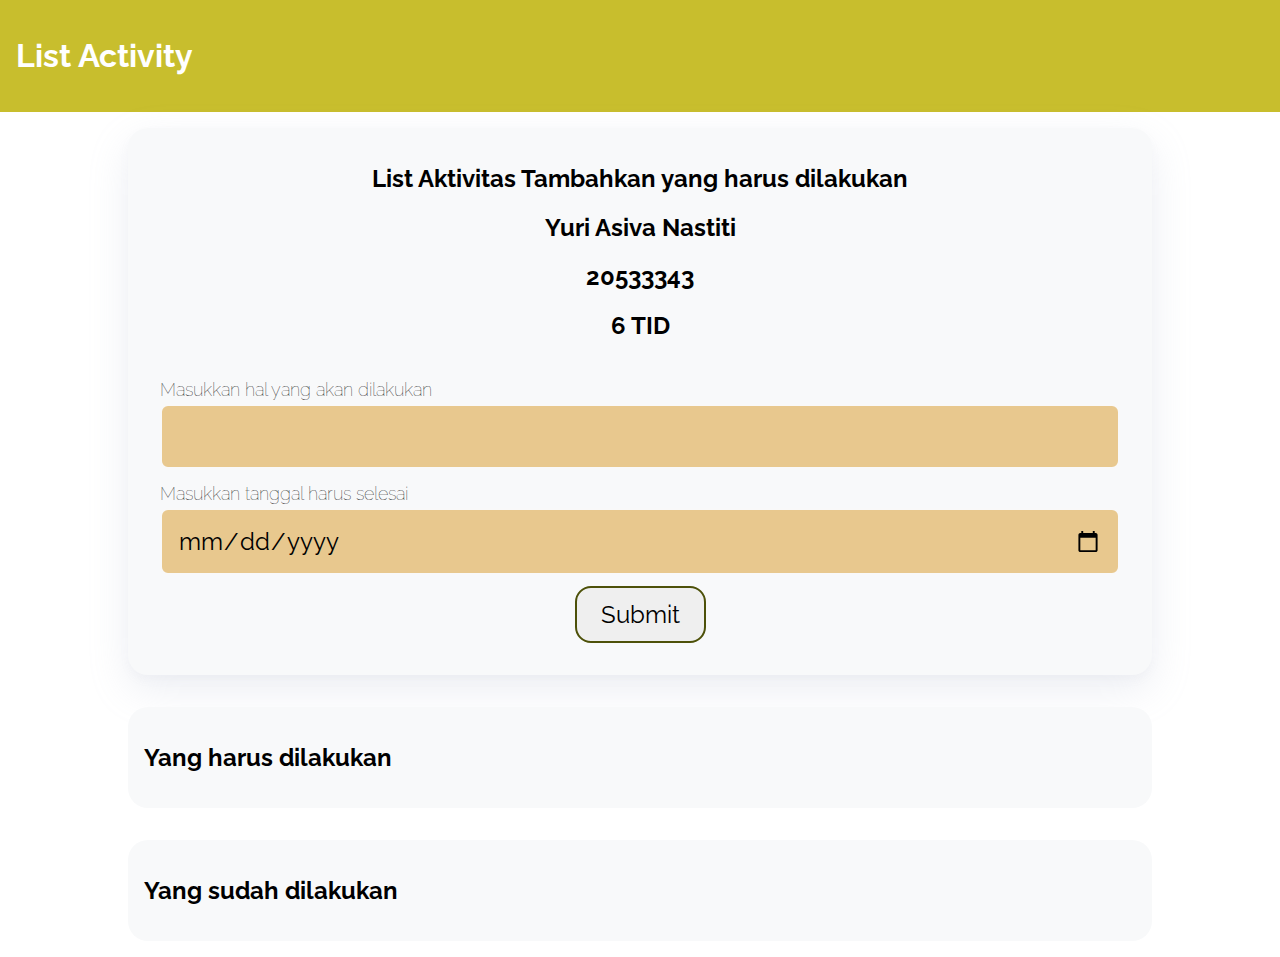
<file: index.html>
<!DOCTYPE html>
<html lang="en">

<head>
    <meta charset="UTF-8">
    <meta http-equiv="X-UA-Compatible" content="IE=edge">
    <meta name="viewport" content="width=device-width, initial-scale=1.0">
    <title>List Activity</title>
    <link rel="stylesheet" href="css/style.css">
</head>

<body>
    <header>
        <h1>List Activity</h1>
    </header>

    <div class="wrapper">
        <div class="container bg-white shadow" id="add-todo">
            <h2 class="container-header text-center">List Aktivitas Tambahkan yang harus dilakukan</h2>
            <h2 class="container-header text-center">Yuri Asiva Nastiti</h2>
            <h2 class="container-header text-center">20533343</h2>
            <h2 class="container-header text-center">6 TID </h2>
            <form class="form" action="#" id="form">
                <div class="form-group form-title">
                    <label for="title">Masukkan hal yang akan dilakukan</label>
                    <input type="text" id="title" name="title" required>
                </div>
                <div class="form-group form-title">
                    <label for="date">Masukkan tanggal harus selesai</label>
                    <input type="date" id="date" name="date" required>
                </div>
                <center>  <input type="submit" value="Submit" name="Submit" class="btn-submit"> </center>
            </form>
        </div>

        <div class="container">
            <h2 class="container-header">Yang harus dilakukan</h2>

            <div class="list-item" id="todos">
            </div>
        </div>

        <div class="container">
            <h2 class="container-header">Yang sudah dilakukan</h2>
            <div class="list-item" id="completed-todos">
            </div>
          </div>
        
    </div>

    <script src="js/script.js" type="text/javascript"></script>

</body>

</html>
</file>
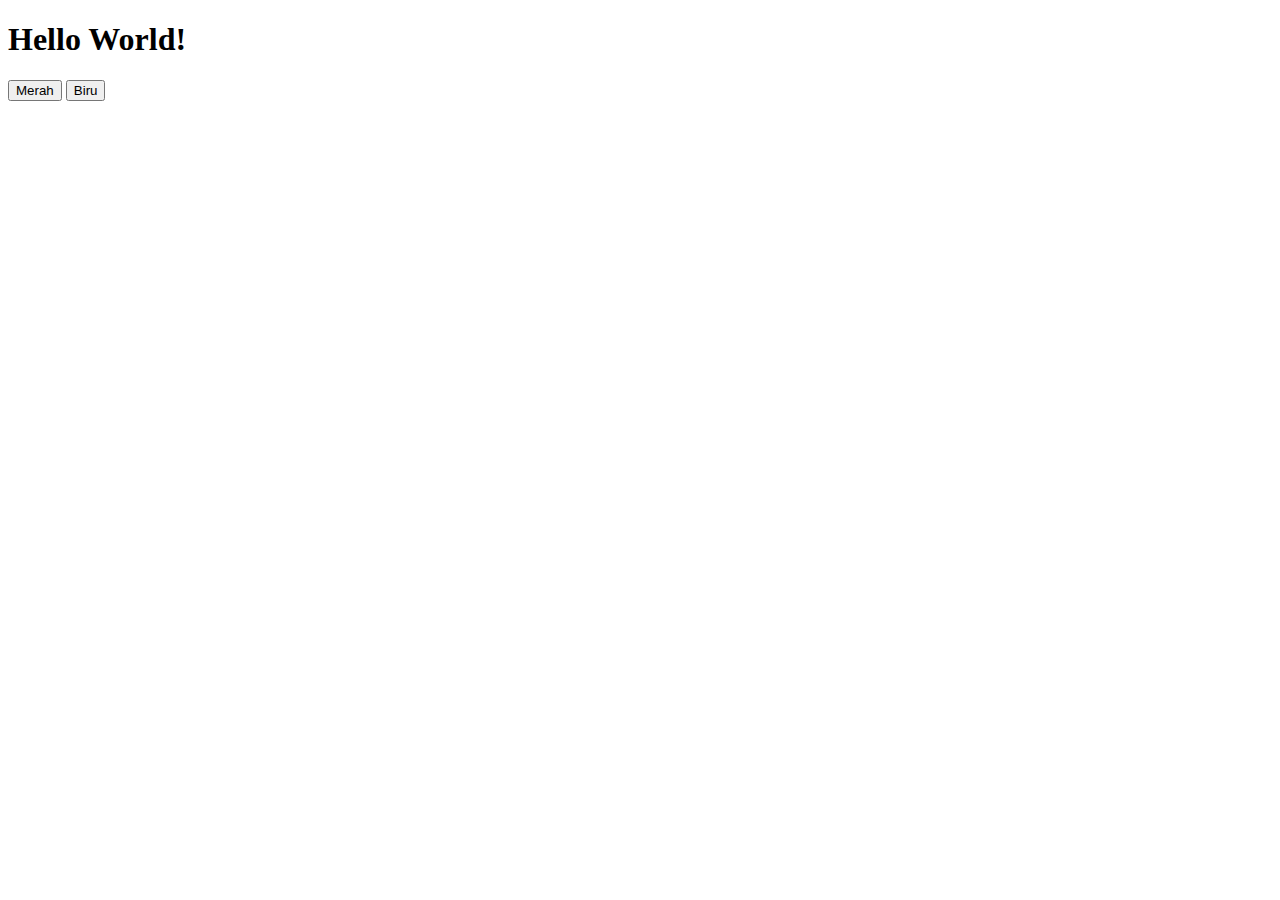
<file: js/latihan yt.html>
<!DOCTYPE html>
<html lang="en">
<head>
    <meta charset="UTF-8">
    <meta http-equiv="X-UA-Compatible" content="IE=edge">
    <meta name="viewport" content="width=device-width, initial-scale=1.0">
    <title>Mengubah Ukuran dan Warna<</title>
    
</head>
<body>
    <h1 id="text"> Hello World!</h1>
    <button id="merah">Merah</button>
    <button id="biru">Biru</button>

  



    <script type="text/javascript">

        document.getElementById("merah").onclick = function() {
                document.getElementById("text").style.color="red";
                
            }
            
        document.getElementById("biru").onclick = function() {
                document.getElementById("text").style.color="blue";
                
            }
            document.getElementById('zoomin').onclick=function() {
                document.getElementById('zoom').style.fontSize=20px;
                
            }


    </script>

</body>
</html>
</file>
<file: css/style.css>
@import url('https://fonts.googleapis.com/css2?family=Raleway&display=swap');

* {
    box-sizing: border-box;
}

html, body {
    font-family: Raleway, sans-serif;
    margin: 0;
    padding: 0;
    box-sizing: border-box;
}

header {
    background: #c8be2d;
    padding: 16px;
    color: white;
}

.wrapper {
    display: flex;
    flex-direction: column;
    align-items: center;
}

.wrapper .container {
    width: 1024px;
    border-radius: 20px;
    margin: 16px;
    background: #F8F9FA;
    padding: 16px;
    flex-grow: 1;
    height: fit-content;
}


.item {
    border-radius: 16px;
    margin-top: 16px;
    padding: 12px 24px 12px 24px;
    background: rgb(233, 219, 135);
    display: flex;
    align-items: center;
}

.item > .inner h2 {
    margin-bottom: unset;
}

.item > .inner p {
    margin-top: 5px;
}

.form {
    display: flex;
    padding: 16px;
    flex-direction: column;
    height: 300px;
    border-radius: 16px;
}

.form-group {
    display: flex;
    flex-direction: column;
}

.form-group label {
    margin-bottom: 4px;
    font-size: 18px;
    font-weight: lighter;
}

.shadow {
    box-shadow: 0 5px 10px rgba(154, 160, 185, .05), 0 15px 40px rgba(166, 173, 201, .2);
}

input[type=text], input[type=date] {
    font-family: Raleway, sans-serif;
    background: #e8c88e;
    border: 2px solid #f9f9f9;
    border-radius: 8px;
    padding: 16px;
    box-sizing: border-box;
    margin-bottom: 8px;
    font-size: 24px;
}

.btn-submit {
    width: fit-content;
    font-family: Raleway, sans-serif;
    border-radius: 16px;
    padding: 12px 24px;
    border: 2px solid #4d5109;
    color: black;
    font-size: 24px;
    margin-top: auto;
    align-self: flex-end;
    cursor: pointer;
}

.btn-submit:hover {
    background: #afac10;
    color: white;
}

input[type=text], input[type=date], .btn-submit:focus {
    outline: none;
}

.text-center {
    text-align: center;
}

.form-title {
    margin: auto 0;
}

.check-button {
    width: 40px;
    height: 40px;

    background: url('../assets/check-outline.svg');
    background-size: contain;
    margin-left: auto;
    cursor: pointer;
    border: none;
}

.check-button:hover {
    background: url('../assets/check-solid.svg');
    background-size: contain;
}

.trash-button {
    width: 40px;
    height: 40px;

    background: url('../assets/trash-outline.svg');
    background-size: contain;
    margin-left: 16px;
    cursor: pointer;
    border: none;
}

.trash-button:hover {
    background: url('../assets/trash-fill.svg');
    background-size: contain;
}

.undo-button {
    width: 40px;
    height: 40px;

    background: url('../assets/undo-ouline.svg');
    background-size: contain;
    margin-left: auto;
    cursor: pointer;
    border: none;
}

.undo-button:hover {
    background: url('../assets/undo-ouline.svg');
    background-size: contain;
}

.check-button:focus, .trash-button {
    outline: none;
}


@media only screen and (max-width: 1024px) {
    .wrapper {
        margin: 0;
    }

    .wrapper .container {
        width: 100%;
    }

    .list-item {
        width: 90%;
    }

    .form {
        width: 100%;
    }
}
</file>
